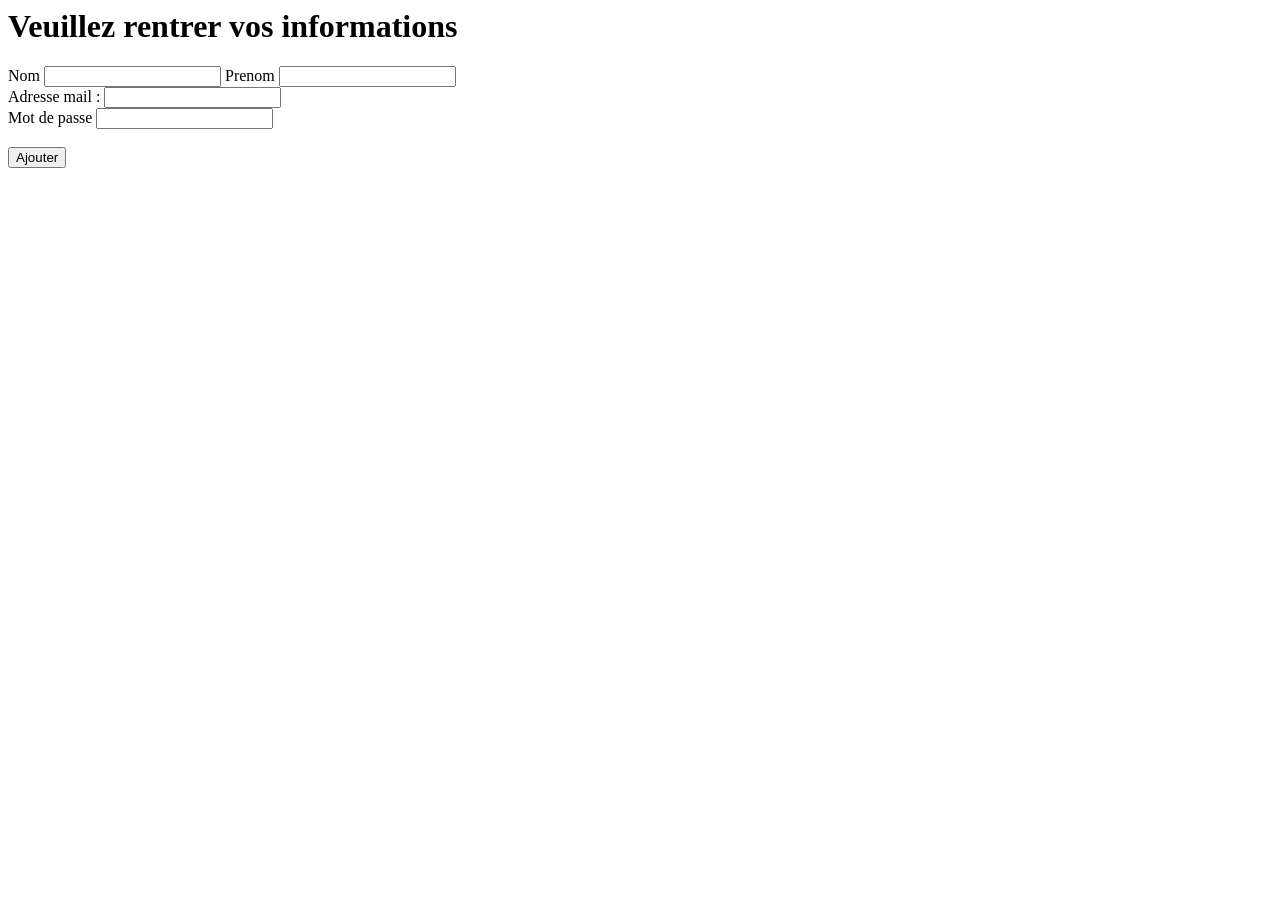
<file: creerCompte.html>
<html>
  <head>
    <meta charset="utf-8">
    <title>Créer un compte Rédacteur</title>
  </head>
  <body>
    <h1>Veuillez rentrer vos informations</h1>
    <form method="post" action="creation.php">

      <label name="lblnom" >Nom</label>
      <input type="text" name="txtNom" required>

      <label name="lblprenom">Prenom</label>
      <input type="text" name="txtPrenom" required>
      </br>
      <label name="lbladresseMail">Adresse mail :</label>
      <input type="text" name="txtMail" required>
      </br>
      <label name="lblmdp">Mot de passe</label>
      <input type="text" name="txtMdp" required>
      </br>
      </br>
      <input type="submit" name="ajouterRedacteur" value="Ajouter">
    </form>
  </body>
</html>
</file>
